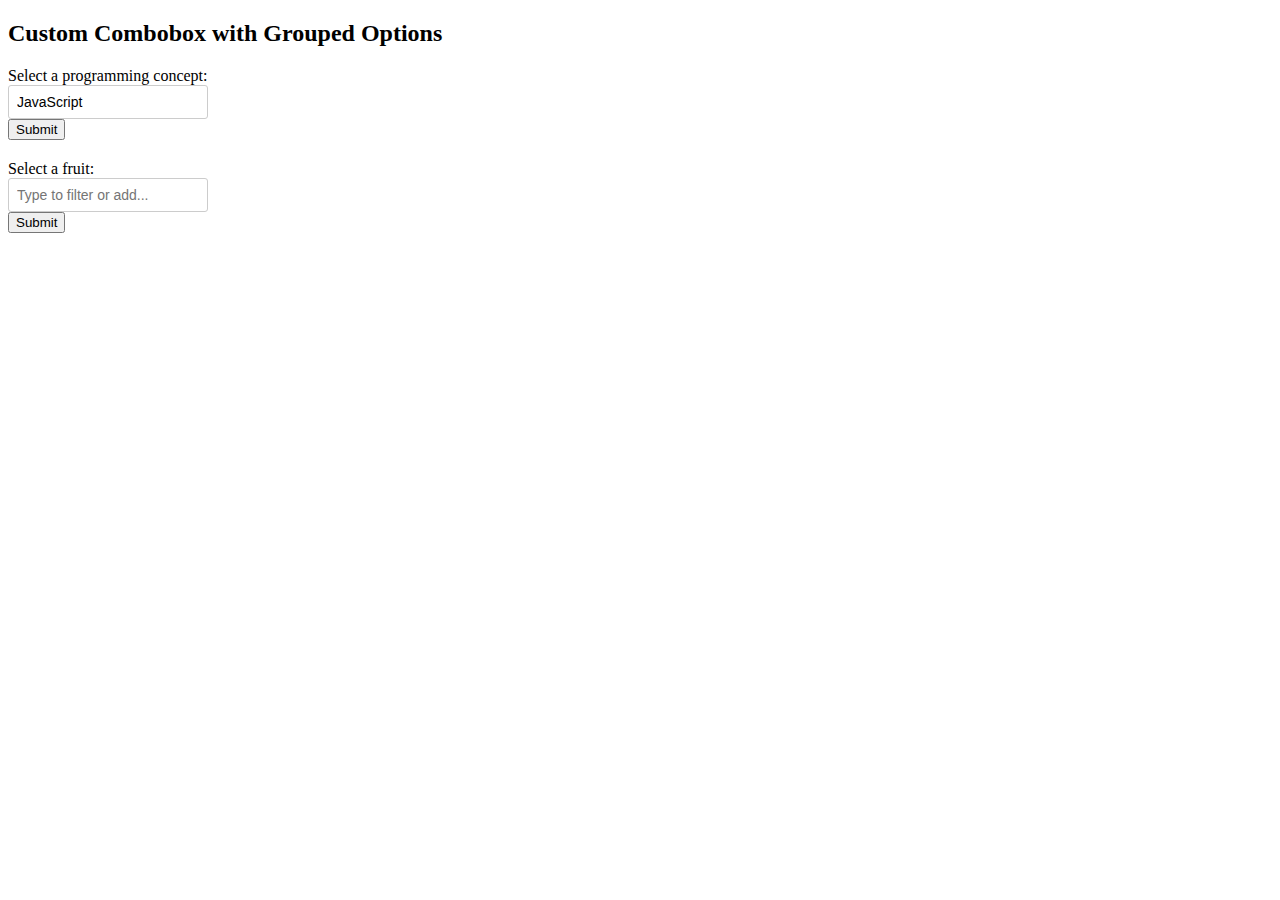
<file: index.html>
<!DOCTYPE html>
<html lang="en">

<head>
    <meta charset="UTF-8">
    <meta name="viewport" content="width=device-width, initial-scale=1.0">
    <title>Custom Combobox Web Component</title>
</head>
<style>
    combo-box {
        font-family: Arial, sans-serif;
        font-size: 14px;
    }
    combo-box .dropdown {
        border: 1px solid #ccc;
        max-height: 150px;
        overflow-y: auto;
        background-color: white;
        position: absolute;
        z-index: 1000;
        width: 200px;
    }
    combo-box .dropdown ul:hover {
        background-color: #f0f0f0;
    } 
</style>

<body>
    <h2>Custom Combobox with Grouped Options</h2>
    
    <!-- Example 1: Using optgroups with HTML -->
    <form id="formTest">
        <label for="combo">Select a programming concept:</label>
        <combo-box name="combo" id="combo" value="js">
            <optgroup label="Frontend Languages">
                <option value="js">JavaScript</option>
                <option value="ts">TypeScript</option>
                <option value="html">HTML</option>
                <option value="css">CSS</option>
            </optgroup>
            <optgroup label="Backend Languages">
                <option value="java">Java</option>
                <option value="python">Python</option>
                <option value="csharp">C#</option>
                <option value="node">Node.js</option>
            </optgroup>
            <optgroup label="Databases">
                <option value="mysql">MySQL</option>
                <option value="postgres">PostgreSQL</option>
                <option value="mongo">MongoDB</option>
            </optgroup>
        </combo-box>
        <input type="submit" value="Submit">
    </form>
    
    <!-- Example 2: Programmatically set grouped options -->
    <form id="formTest2" style="margin-top: 20px;">
        <label for="combo2">Select a fruit:</label>
        <combo-box name="combo2" id="combo2"></combo-box>
        <input type="submit" value="Submit">
    </form>
    
    <script async src="/combobox/combobox.js"></script>
    <script>
        // Wait for custom elements to be defined
        customElements.whenDefined('combo-box').then(() => {
            // Example 1: Form submission handling
            document.getElementById('formTest').addEventListener('submit', event => {
                event.preventDefault()
                console.log('Form 1 - Selected value:', new FormData(event.target).get('combo'));
            });

            // Example 2: Programmatically setting grouped options
            const combo2 = document.getElementById('combo2');
            console.log('Setting options for combo2');
            combo2.options = [
                {
                    label: "Citrus Fruits",
                    isGroup: true,
                    options: [
                        { value: "orange", label: "Orange" },
                        { value: "lemon", label: "Lemon" },
                        { value: "lime", label: "Lime" },
                        { value: "grapefruit", label: "Grapefruit" }
                    ]
                },
                {
                    label: "Tropical Fruits",
                    isGroup: true,
                    options: [
                        { value: "mango", label: "Mango" },
                        { value: "pineapple", label: "Pineapple" },
                        { value: "papaya", label: "Papaya" },
                        { value: "coconut", label: "Coconut" }
                    ]
                },
                // Regular options (not grouped)
                { value: "apple", label: "Apple" },
                { value: "banana", label: "Banana" }
            ];

            document.getElementById('formTest2').addEventListener('submit', event => {
                event.preventDefault()
                console.log('Form 2 - Selected value:', new FormData(event.target).get('combo2'));
            });
        });
    </script>
</body>

</html>
</file>
